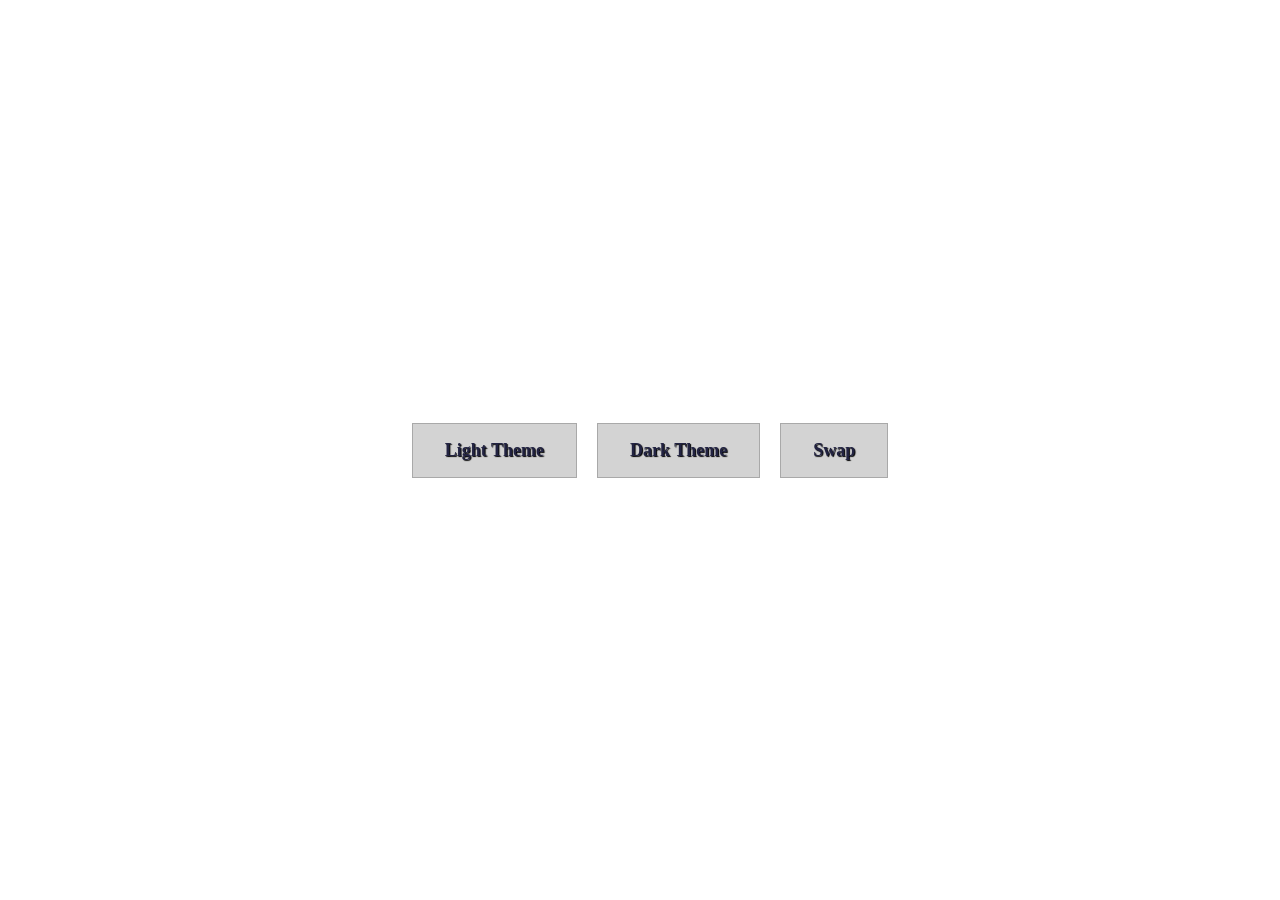
<file: index.html>
<!DOCTYPE html>
<html lang="en">
  <head>
    <meta charset="UTF-8">
    <meta name="viewport" content="width=device-width, initial-scale=1.0">
    <title>Document</title>
    <script src="script.js" defer></script>
    <link rel="stylesheet" href="style.css">
  </head>

  <body>
    <div class="container">
      <a href="#" class="btn beige">Light Theme</a>
      <a href="#" class="btn dark">Dark Theme</a>
      <a href="#" class="btn switch">Swap</a>
    </div>
  </body>
</html>
</file>
<file: style.css>
* {
    padding: 0;
    margin: 0;
    box-sizing: inherit;
  }

  nav {
    display: block; /* default is block */
    background-color: chocolate;
    min-height: 50px;
    }

  .nav-item{
    border: 3px solid black;
    float: right;
    font-size: 24px;
    text-decoration: none;
    }
  
  html {
    box-sizing: border-box;
    font-size: 62.5%;
  }
  
  .container {
    display: flex;
    align-items: center;
    justify-content: center;
    min-height: 100vh;
    font-size: 1.8rem;
    text-shadow: 1px 1px 1px black;
  }
  
  .btn {
    padding: 1.6rem 3.2rem;
    background: lightgrey;
    color:  white;
    outline: none;
    text-decoration: none;
    font-weight: bold;
    border: 1px solid darkgrey;
    margin-left: 2rem;
    color: #222342;
  }
</file>
